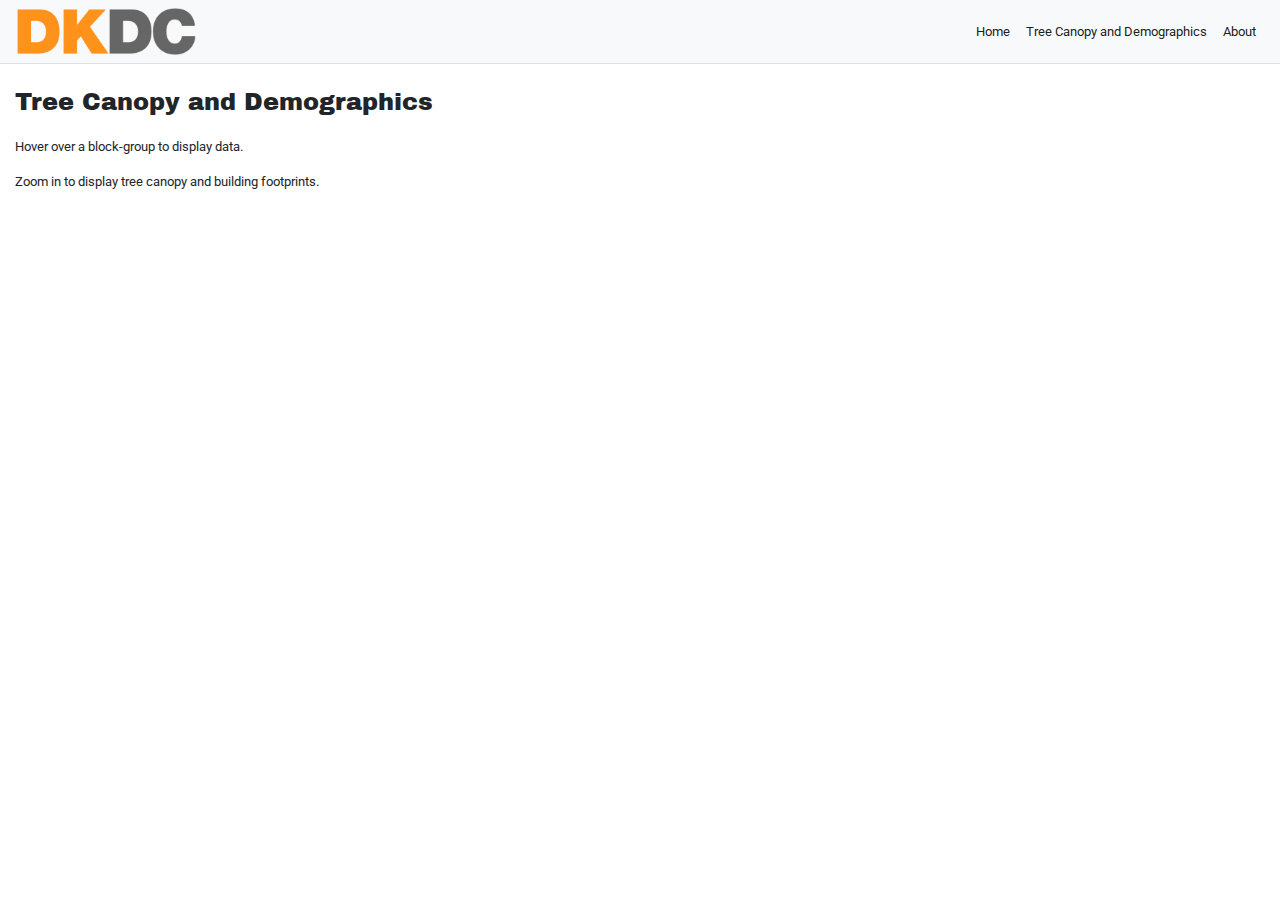
<file: index.html>
<!DOCTYPE html>
<html lang="en">
<head>

  <meta charset="utf-8">
  <meta name="viewport" content="width=device-width, initial-scale=1, shrink-to-fit=no">
  <meta name="description" content="">
  <meta name="author" content="">

  <title>Arlington Trees</title>
    <link href="https://fonts.googleapis.com/css2?family=Archivo+Black&family=Roboto:wght@300&display=swap" rel="stylesheet">

    <script src="js/jquery-3.2.1.min.js"></script>
    <script src="js/jquery.csv.js"></script>
    <script src="https://d3js.org/d3-color.v1.min.js"></script>
<script src="https://d3js.org/d3-interpolate.v1.min.js"></script>
<script src="https://d3js.org/d3-scale-chromatic.v1.min.js"></script>
      <script src="https://cdn.datatables.net/1.10.20/js/jquery.dataTables.min.js"></script>
    <script src="https://cdn.datatables.net/1.10.20/js/dataTables.bootstrap4.min.js"></script>
    <script src="https://d3js.org/d3.v4.js"></script>
    <script src='https://api.mapbox.com/mapbox-gl-js/v1.11.0/mapbox-gl.js'></script>
<link href='https://api.mapbox.com/mapbox-gl-js/v1.11.0/mapbox-gl.css' rel='stylesheet' />

  <!-- Bootstrap core CSS -->
  <link href="vendor/bootstrap/css/bootstrap.min.css" rel="stylesheet">

  <!-- Custom styles for this template -->
  <link href="css/simple-sidebar.css" rel="stylesheet">



</head>

<style>
  body { margin: 0; padding: 0; }
 
</style>

<body>

  <div class="d-flex" id="wrapper">



    <!-- Page Content -->
    <div id="page-content-wrapper">

          <nav class="navbar navbar-expand-lg navbar-light bg-light border-bottom">
       <a href="index.html"><img class="icon logo logo-smaller" src="assets/DKDC.png" width="180" alt="AMBFHL logo"></a>
        <button class="navbar-toggler" type="button" data-toggle="collapse" data-target="#navbarSupportedContent" aria-controls="navbarSupportedContent" aria-expanded="false" aria-label="Toggle navigation">
          <span class="navbar-toggler-icon"></span>
        </button>

        <div class="collapse navbar-collapse" id="navbarSupportedContent">
          <ul class="navbar-nav ml-auto mt-2 mt-lg-0">
             <li class="nav-item active">
              <a class="nav-link" href="index.html">Home</a>
            </li>
            <li class="nav-item active">
              <a class="nav-link" href="map.html">Tree Canopy and Demographics</a>
            </li>
               <li class="nav-item active">
                  <a class="nav-link" href="about.html">About</a>
            </li>        



          </ul>
        </div>
      </nav>

      <div class="container-fluid">
        <h4 class="mt-4">Tree Canopy and Demographics</h4>

<div class='map-overlay' id='features'>
  <div id='pdhead'><p>Hover over a block-group to display data.</p></div>
  <div id='pd' style='column-count: 2; column-fill: auto;'><p>Zoom in to display tree canopy and building footprints.</p></div>
</div>


 <div id='wrapper' style='width: 100%; height: 400px;'>
  <div id='map' style='width: 100%; height: 400px;'></div>
   

<div class='map-overlay' id='legend'></div>
</div>
  
          <div class="row">
            <div class="col">
              <table id='hotness_table' class="table cell-border table-bordered">
                  <thead></thead>
                  <tbody></tbody>
              </table>        
            </div>
          </div>
       
      </div>
    </div>
    <!-- /#page-content-wrapper -->

  </div>
  <!-- /#wrapper -->

  <!-- Bootstrap core JavaScript -->

  <script src="vendor/bootstrap/js/bootstrap.bundle.min.js"></script>

<div id="map"></div>
<script>
  mapboxgl.accessToken = 'pk.eyJ1IjoiZWFwdHNkIiwiYSI6ImNrYm9mY2lpMjBkejMydWp5dTZ0ano0eXkifQ.ZyAbgbljrzb7qiRXKo7Ysg';
  var map = new mapboxgl.Map({
  container: 'map', // container id
  style: 'mapbox://styles/eaptsd/cjfrcle255y2j2squ8qa47msm', // stylesheet location
  center: [-77.10937,38.879556], // starting position [lng, lat]
  minZoom: 10.95,
  maxZoom: 18,
  zoom: 10.95// starting zoom
});

  map.on('load', function() {
map.addSource('blocks', {
type: 'vector',
url: 'mapbox://eaptsd.74vnaz5b'
});

map.addSource('canopy', {
type: 'vector',
url: 'mapbox://eaptsd.887oloz0'
});

map.addSource('buildings', {
type: 'vector',
url: 'mapbox://eaptsd.0ccwwtkv'
});

map.addLayer({
'id': 'blocks',
'type': 'fill',
'source':'blocks',
'source-layer': 'TreeData-a8dsgv',
'layout': {},
'paint': {
"fill-color": ["step",["get","race_pct_nonwhitenh"],
  "#ffffff",0,
  "#ffe6f0",.10,
  "#ffcce1",.20,
  "#ffb3d2",.3,
  "#ff99c4",.4,
  "#ff80b5",.5,
  "#ff66a6",.6,
  "#ff4d97",.7,
    "#ff4996",.8,
      "#ff4d97",.9,
  '#ff3388'],
'fill-opacity': 0.6
}
},
            'waterway-label');


map.setPaintProperty('blocks', 'fill-opacity', [
'interpolate',
['exponential', 0.5],
['zoom'],
10.95,
.8,
14,
.3,
18,
.1
]);

map.addLayer({
'id': 'buildings',
'type': 'fill',
'source':'buildings',
'source-layer': 'buildings-0n4l13',
'minzoom':15,
'layout': {},
'paint': {
"fill-color": '#696969',
'fill-opacity': .5
}
},
            'waterway-label');

map.addLayer({
'id': 'canopy',
'type': 'fill',
'source':'canopy',
'source-layer': 'Canopy-Data-ddfdrl',
'layout': {},
'paint': {
"fill-color": '#014421',
'fill-opacity': .5
}
},
            'waterway-label');





var layers = ['Tree Canopy','Buildings','% Non-White','0-10%', '10-20%', '20-30%', '30-40%', '40-50%', '50-60%', '60-70%', '70-80%','80-90%','90-100%'];
var colors = ['#014421','#696969','none',"#ffe6f0","#ffcce1","#ffb3d2","#ff99c4","#ff80b5","#ff66a6","#ff4d97","#ff4996","#ff4d97",'#ff3388'];

for (i = 0; i < layers.length; i++) {
  var layer = layers[i];
  var color = colors[i];
  var item = document.createElement('div');
  var key = document.createElement('span');
  key.className = 'legend-key';
  key.style.backgroundColor = color;

  var value = document.createElement('span');
  value.innerHTML = layer;
  item.appendChild(key);
  item.appendChild(value);
  legend.appendChild(item);
}

map.on('mousemove', function(e) {
  var blocks = map.queryRenderedFeatures(e.point, {
    layers: ['blocks']
  });



  if (blocks.length > 0) {
    document.getElementById('pdhead').innerHTML = '<h6><strong>' + blocks[0].properties["NAME.x"] +' (Population ' + d3.format(",")(blocks[0].properties.tot_population_race) +')</strong></h6>';
  } else {
    document.getElementById('pdhead').innerHTML = '<p>Hover over a block-group to display data.</p>';
  }

  if (blocks.length > 0) {
    document.getElementById('pd').innerHTML = '<p><strong><em>' +  d3.format(".0%")(blocks[0].properties.race_pct_nonwhitenh) + '</strong> Non-White</em><br><strong><em>' +  d3.format(".0%")(blocks[0].properties.inc_pct_poverty) + '</strong> Below Poverty Line</em><br><strong><em>' +  d3.format(".0%")(blocks[0].properties.PercentCanopy) + '</strong> Tree Canopy</em><br><strong><em>' +  d3.format(".0%")(blocks[0].properties.PercentOpen) + '</strong> Open Space</em></p>';
  } else {
    document.getElementById('pd').innerHTML = '<p>Zoom in to display tree canopy and building footprints.</p>';
  }
});

});


</script>

  <script>

// set the dimensions and margins of the graph
var margin = {top: 10, right: 30, bottom: 40, left: 80},
    width = 400 - margin.left - margin.right,
    height = 350 - margin.top - margin.bottom;

// append the svg object to the body of the page
var svg = d3.select("#my_dataviz")
  .append("svg")
    .attr("width", width + margin.left + margin.right)
    .attr("height", height + margin.top + margin.bottom)
  .append("g")
    .attr("transform",
          "translate(" + margin.left + "," + margin.top + ")");

// Parse the Data
d3.csv("hotness.csv", function(data) {

// sort data
data.sort(function(b, a) {
  return b.Wk6 - a.Wk6;
});

// Add X axis
var x = d3.scaleLinear()
  .domain([0, 13])
  .range([ 0, width]);
svg.append("g")
  .attr("transform", "translate(0," + height + ")")
  .call(d3.axisBottom(x))
  .selectAll("text")
    .attr("transform", "translate(-10,0)rotate(-45)")
     .attr("class", "axis-label")
    .style("text-anchor", "end");

// Y axis
var y = d3.scaleBand()
  .range([ 0, height ])
  .domain(data.map(function(d) { return d.Name; }))
  .padding(1);
svg.append("g")
  .call(d3.axisLeft(y)) .selectAll("text")
    .attr("transform", "translate(-10,0)")
        .attr("class", "axis-label")
    .style("text-anchor", "end");

var myColor = d3.scaleSequential(d3.interpolatePlasma).domain([12,1]);
var lineColor = d3.scaleSequential(d3.interpolateRdYlGn).domain([-3,3]);

// Lines
svg.selectAll("myline")
  .data(data)
  .enter()
  .append("line")
    .attr("class","lollipop")
    .attr("x1", function(d) { return x(d.Wk5); })
    .attr("x2", function(d) { return x(d.Wk5); })
    .attr("y1", function(d) { return y(d.Name); })
    .attr("y2", function(d) { return y(d.Name); })
    .attr("stroke", "grey")



// Circles -> start at X=0
svg.selectAll("mycircle")
  .data(data)
  .enter()
  .append("circle")
    .attr("cx", function(d) { return x(d.Wk5); })
    .attr("cy", function(d) { return y(d.Name); })
    .attr("r", "10")
    .style("fill", "#fff")
    .attr("stroke", "black")


  // Circles -> start at X=0
svg.selectAll("mylabels")
  .data(data)
  .enter()
  .append("text")
    .attr("x", function(d) { return x(d.Wk5); })
    .attr("y", function(d) { return y(d.Name)+5; })
    .attr("class","label")
    .style("opacity",0)
    .text(function(d) { return d.Wk6; }); 
  

// Change the X coordinates of line and circle
svg.selectAll("circle")
  .transition()
  .duration(2000)
  .attr("cx", function(d) { return x(d.Wk6); })
  .style("fill", function(d){return myColor(d.Wk6);})

svg.selectAll(".lollipop")
  .transition()
  .duration(2000)
  .attr("x1", function(d) { return x(d.Wk6); })
  .attr("stroke", function(d) { return lineColor(d.Change); })

svg.selectAll("text")
  .transition()
  .duration(2000)
  .style("opacity",1)
  .attr("x", function(d) { if (d.Change<0) {return x(d.Wk6)+15; }
    else{return x(d.Wk6)-36;}

})
})











</script>

  <!-- Menu Toggle Script -->
  <script>
    $("#menu-toggle").click(function(e) {
      e.preventDefault();
      $("#wrapper").toggleClass("toggled");
    });
  </script>

</body>

</html>
</file>
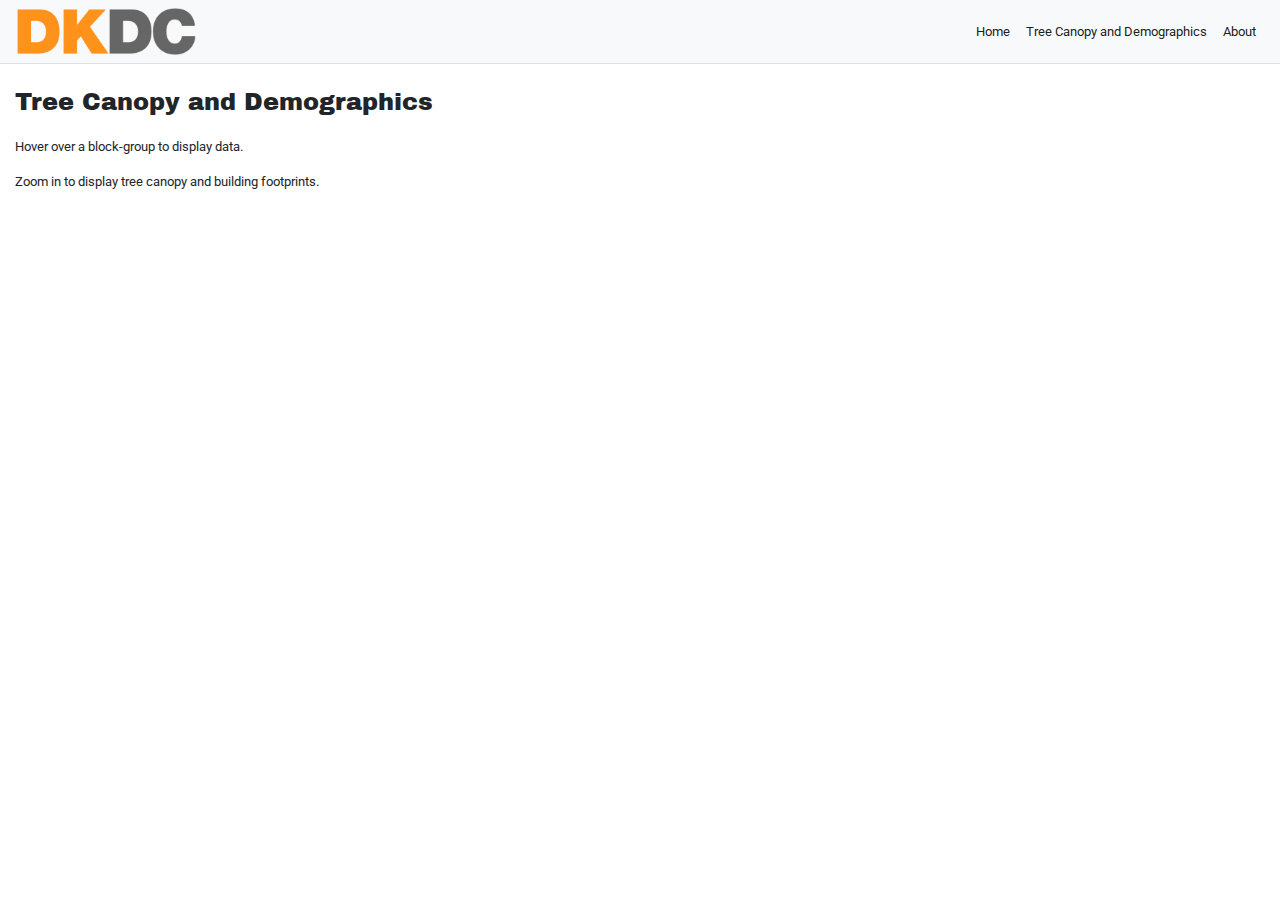
<file: map.html>
<!DOCTYPE html>
<html lang="en">
<head>

  <meta charset="utf-8">
  <meta name="viewport" content="width=device-width, initial-scale=1, shrink-to-fit=no">
  <meta name="description" content="">
  <meta name="author" content="">

  <title>Arlington Trees</title>
    <link href="https://fonts.googleapis.com/css2?family=Archivo+Black&family=Roboto:wght@300&display=swap" rel="stylesheet">

    <script src="js/jquery-3.2.1.min.js"></script>
    <script src="js/jquery.csv.js"></script>
    <script src="https://d3js.org/d3-color.v1.min.js"></script>
<script src="https://d3js.org/d3-interpolate.v1.min.js"></script>
<script src="https://d3js.org/d3-scale-chromatic.v1.min.js"></script>
      <script src="https://cdn.datatables.net/1.10.20/js/jquery.dataTables.min.js"></script>
    <script src="https://cdn.datatables.net/1.10.20/js/dataTables.bootstrap4.min.js"></script>
    <script src="https://d3js.org/d3.v4.js"></script>
    <script src='https://api.mapbox.com/mapbox-gl-js/v1.11.0/mapbox-gl.js'></script>
<link href='https://api.mapbox.com/mapbox-gl-js/v1.11.0/mapbox-gl.css' rel='stylesheet' />

  <!-- Bootstrap core CSS -->
  <link href="vendor/bootstrap/css/bootstrap.min.css" rel="stylesheet">

  <!-- Custom styles for this template -->
  <link href="css/simple-sidebar.css" rel="stylesheet">



</head>

<style>
  body { margin: 0; padding: 0; }
 
</style>

<body>

  <div class="d-flex" id="wrapper">



    <!-- Page Content -->
    <div id="page-content-wrapper">

          <nav class="navbar navbar-expand-lg navbar-light bg-light border-bottom">
       <a href="index.html"><img class="icon logo logo-smaller" src="assets/DKDC.png" width="180" alt="AMBFHL logo"></a>
        <button class="navbar-toggler" type="button" data-toggle="collapse" data-target="#navbarSupportedContent" aria-controls="navbarSupportedContent" aria-expanded="false" aria-label="Toggle navigation">
          <span class="navbar-toggler-icon"></span>
        </button>

        <div class="collapse navbar-collapse" id="navbarSupportedContent">
          <ul class="navbar-nav ml-auto mt-2 mt-lg-0">
             <li class="nav-item active">
              <a class="nav-link" href="index.html">Home</a>
            </li>
            <li class="nav-item active">
              <a class="nav-link" href="map.html">Tree Canopy and Demographics</a>
            </li>
               <li class="nav-item active">
                  <a class="nav-link" href="about.html">About</a>
            </li>        



          </ul>
        </div>
      </nav>

      <div class="container-fluid">
        <h4 class="mt-4">Tree Canopy and Demographics</h4>

<div class='map-overlay' id='features'>
  <div id='pdhead'><p>Hover over a block-group to display data.</p></div>
  <div id='pd' style='column-count: 2; column-fill: balance;'><p>Zoom in to display tree canopy and building footprints.</p></div>
</div>


 <div id='wrapper' style='width: 100%; height: 400px;'>
  <div id='map' style='width: 100%; height: 400px;'></div>
   

<div class='map-overlay' id='legend'></div>
</div>
  
          <div class="row">
            <div class="col">
              <table id='hotness_table' class="table cell-border table-bordered">
                  <thead></thead>
                  <tbody></tbody>
              </table>        
            </div>
          </div>
       
      </div>
    </div>
    <!-- /#page-content-wrapper -->

  </div>
  <!-- /#wrapper -->

  <!-- Bootstrap core JavaScript -->

  <script src="vendor/bootstrap/js/bootstrap.bundle.min.js"></script>

<div id="map"></div>
<script>
  mapboxgl.accessToken = 'pk.eyJ1IjoiZWFwdHNkIiwiYSI6ImNrYm9mY2lpMjBkejMydWp5dTZ0ano0eXkifQ.ZyAbgbljrzb7qiRXKo7Ysg';
  var map = new mapboxgl.Map({
  container: 'map', // container id
  style: 'mapbox://styles/eaptsd/cjfrcle255y2j2squ8qa47msm', // stylesheet location
  center: [-77.10937,38.879556], // starting position [lng, lat]
  minZoom: 10.95,
  maxZoom: 18,
  zoom: 10.95// starting zoom
});

  map.on('load', function() {
map.addSource('blocks', {
type: 'vector',
url: 'mapbox://eaptsd.74vnaz5b'
});

map.addSource('canopy', {
type: 'vector',
url: 'mapbox://eaptsd.887oloz0'
});

map.addSource('buildings', {
type: 'vector',
url: 'mapbox://eaptsd.0ccwwtkv'
});

map.addLayer({
'id': 'blocks',
'type': 'fill',
'source':'blocks',
'source-layer': 'TreeData-a8dsgv',
'layout': {},
'paint': {
"fill-color": ["step",["get","race_pct_nonwhitenh"],
  "#ffffff",0,
  "#ffe6f0",.10,
  "#ffcce1",.20,
  "#ffb3d2",.3,
  "#ff99c4",.4,
  "#ff80b5",.5,
  "#ff66a6",.6,
  "#ff4d97",.7,
    "#ff4996",.8,
      "#ff4d97",.9,
  '#ff3388'],
'fill-opacity': 0.6
}
},
            'waterway-label');


map.setPaintProperty('blocks', 'fill-opacity', [
'interpolate',
['exponential', 0.5],
['zoom'],
10.95,
.8,
14,
.3,
18,
.1
]);

map.addLayer({
'id': 'buildings',
'type': 'fill',
'source':'buildings',
'source-layer': 'buildings-0n4l13',
'minzoom':15,
'layout': {},
'paint': {
"fill-color": '#696969',
'fill-opacity': .5
}
},
            'waterway-label');

map.addLayer({
'id': 'canopy',
'type': 'fill',
'source':'canopy',
'source-layer': 'Canopy-Data-ddfdrl',
'layout': {},
'paint': {
"fill-color": '#014421',
'fill-opacity': .5
}
},
            'waterway-label');





var layers = ['Tree Canopy','Buildings','% Non-White','0-10%', '10-20%', '20-30%', '30-40%', '40-50%', '50-60%', '60-70%', '70-80%','80-90%','90-100%'];
var colors = ['#014421','#696969','none',"#ffe6f0","#ffcce1","#ffb3d2","#ff99c4","#ff80b5","#ff66a6","#ff4d97","#ff4996","#ff4d97",'#ff3388'];

for (i = 0; i < layers.length; i++) {
  var layer = layers[i];
  var color = colors[i];
  var item = document.createElement('div');
  var key = document.createElement('span');
  key.className = 'legend-key';
  key.style.backgroundColor = color;

  var value = document.createElement('span');
  value.innerHTML = layer;
  item.appendChild(key);
  item.appendChild(value);
  legend.appendChild(item);
}

map.on('mousemove', function(e) {
  var blocks = map.queryRenderedFeatures(e.point, {
    layers: ['blocks']
  });



  if (blocks.length > 0) {
    document.getElementById('pdhead').innerHTML = '<h6><strong>' + blocks[0].properties["NAME.x"] +' (Population ' + d3.format(",")(blocks[0].properties.tot_population_race) +')</strong></h6>';
  } else {
    document.getElementById('pdhead').innerHTML = '<p>Hover over a block-group to display data.</p>';
  }

  if (blocks.length > 0) {
    document.getElementById('pd').innerHTML = '<p><strong><em>' +  d3.format(".0%")(blocks[0].properties.race_pct_nonwhitenh) + '</strong> Non-White</em><br><strong><em>' +  d3.format(".0%")(blocks[0].properties.inc_pct_poverty) + '</strong> Below Poverty Line</em><br><strong><em>' +  d3.format(".0%")(blocks[0].properties.PercentCanopy) + '</strong> Tree Canopy</em><br><strong><em>' +  d3.format(".0%")(blocks[0].properties.PercentOpen) + '</strong> Open Space</em></p>';
  } else {
    document.getElementById('pd').innerHTML = '<p>Zoom in to display tree canopy and building footprints.</p>';
  }
});

});


</script>

  <script>

// set the dimensions and margins of the graph
var margin = {top: 10, right: 30, bottom: 40, left: 80},
    width = 400 - margin.left - margin.right,
    height = 350 - margin.top - margin.bottom;

// append the svg object to the body of the page
var svg = d3.select("#my_dataviz")
  .append("svg")
    .attr("width", width + margin.left + margin.right)
    .attr("height", height + margin.top + margin.bottom)
  .append("g")
    .attr("transform",
          "translate(" + margin.left + "," + margin.top + ")");

// Parse the Data
d3.csv("hotness.csv", function(data) {

// sort data
data.sort(function(b, a) {
  return b.Wk6 - a.Wk6;
});

// Add X axis
var x = d3.scaleLinear()
  .domain([0, 13])
  .range([ 0, width]);
svg.append("g")
  .attr("transform", "translate(0," + height + ")")
  .call(d3.axisBottom(x))
  .selectAll("text")
    .attr("transform", "translate(-10,0)rotate(-45)")
     .attr("class", "axis-label")
    .style("text-anchor", "end");

// Y axis
var y = d3.scaleBand()
  .range([ 0, height ])
  .domain(data.map(function(d) { return d.Name; }))
  .padding(1);
svg.append("g")
  .call(d3.axisLeft(y)) .selectAll("text")
    .attr("transform", "translate(-10,0)")
        .attr("class", "axis-label")
    .style("text-anchor", "end");

var myColor = d3.scaleSequential(d3.interpolatePlasma).domain([12,1]);
var lineColor = d3.scaleSequential(d3.interpolateRdYlGn).domain([-3,3]);

// Lines
svg.selectAll("myline")
  .data(data)
  .enter()
  .append("line")
    .attr("class","lollipop")
    .attr("x1", function(d) { return x(d.Wk5); })
    .attr("x2", function(d) { return x(d.Wk5); })
    .attr("y1", function(d) { return y(d.Name); })
    .attr("y2", function(d) { return y(d.Name); })
    .attr("stroke", "grey")



// Circles -> start at X=0
svg.selectAll("mycircle")
  .data(data)
  .enter()
  .append("circle")
    .attr("cx", function(d) { return x(d.Wk5); })
    .attr("cy", function(d) { return y(d.Name); })
    .attr("r", "10")
    .style("fill", "#fff")
    .attr("stroke", "black")


  // Circles -> start at X=0
svg.selectAll("mylabels")
  .data(data)
  .enter()
  .append("text")
    .attr("x", function(d) { return x(d.Wk5); })
    .attr("y", function(d) { return y(d.Name)+5; })
    .attr("class","label")
    .style("opacity",0)
    .text(function(d) { return d.Wk6; }); 
  

// Change the X coordinates of line and circle
svg.selectAll("circle")
  .transition()
  .duration(2000)
  .attr("cx", function(d) { return x(d.Wk6); })
  .style("fill", function(d){return myColor(d.Wk6);})

svg.selectAll(".lollipop")
  .transition()
  .duration(2000)
  .attr("x1", function(d) { return x(d.Wk6); })
  .attr("stroke", function(d) { return lineColor(d.Change); })

svg.selectAll("text")
  .transition()
  .duration(2000)
  .style("opacity",1)
  .attr("x", function(d) { if (d.Change<0) {return x(d.Wk6)+15; }
    else{return x(d.Wk6)-36;}

})
})











</script>

  <!-- Menu Toggle Script -->
  <script>
    $("#menu-toggle").click(function(e) {
      e.preventDefault();
      $("#wrapper").toggleClass("toggled");
    });
  </script>

</body>

</html>
</file>
<file: css/simple-sidebar.css>
/*!
 * Start Bootstrap - Simple Sidebar (https://startbootstrap.com/template-overviews/simple-sidebar)
 * Copyright 2013-2019 Start Bootstrap
 * Licensed under MIT (https://github.com/BlackrockDigital/startbootstrap-simple-sidebar/blob/master/LICENSE)
 */



body,p, ul {
  overflow-x: hidden;
  font-family: 'Roboto', sans-serif;
  font-size: .9em;
}

h1,h2,h3,h4,h5,h6{
  font-family: 'Archivo Black', sans-serif;
}


a.mapboxgl-ctrl-logo{
    display: none !important;
}

.map-overlay {
  
  background: rgba(255, 255, 255, .9);
  margin-right: 20px;
  font-family: Arial, sans-serif;
  overflow: auto;
  border-radius: 3px;
}

#features {
  top: 0;
  height: 104px;
  margin-top: 20px;
}

#wrapper {
position: relative;
}


#legend {
  position: absolute;
  bottom: 0;
  left: 0;
  padding: 10px;
  line-height: 18px;
  height: 255px;
  margin-bottom: 00px;
  width: 97px;
  font-size: .65em;
}

.legend-key {
  display: inline-block;
  border-radius: 20%;
  width: 7px;
  height: 7px;
  margin-right: 5px;
}

.btn-primary {
    color: #fff;
    background-color: #505050;
    border-color: #505050;
    border-radius: 25px;
}

.btn-primary:hover {
    color: #fff;
    background-color: #989898;
    border-color: #989898;
}
.table-responsive{
  max-width: 600px;
}

.label{
  font-size: .75em;
   font-family: 'Roboto', sans-serif;
}

.axis-label{
  font-size: 1.2em;
   font-family: 'Roboto', sans-serif;
}
.btn-primary:focus {
    color: #fff;
    background-color: #989898;
    border-color: #989898;
}

.btn-primary:not(:disabled):not(.disabled).active, .btn-primary:not(:disabled):not(.disabled):active, .show>.btn-primary.dropdown-toggle {
    color: #fff;
    background-color: #989898;
    border-color: #989898;
}



.border-right {
    border-right: 1px solid #dee2e6!important;
}

#sidebar-wrapper {
  min-height: 100vh;
  margin-left: -15rem;
  -webkit-transition: margin .25s ease-out;
  -moz-transition: margin .25s ease-out;
  -o-transition: margin .25s ease-out;
  transition: margin .25s ease-out;
}



#sidebar-wrapper .sidebar-heading {
  padding: 0.875rem 1.25rem;
  font-size: 1.2rem;
}

#sidebar-wrapper .list-group {
  width: 15rem;
}

#page-content-wrapper {
  min-width: 100vw;
}

#wrapper.toggled #sidebar-wrapper {
  margin-left: 0;
}

@media (min-width: 768px) {
  #sidebar-wrapper {
    margin-left: 0;
  }

  #page-content-wrapper {
    min-width: 0;
    width: 100%;
  }

  #wrapper.toggled #sidebar-wrapper {
    margin-left: -15rem;
  }
}
</file>
